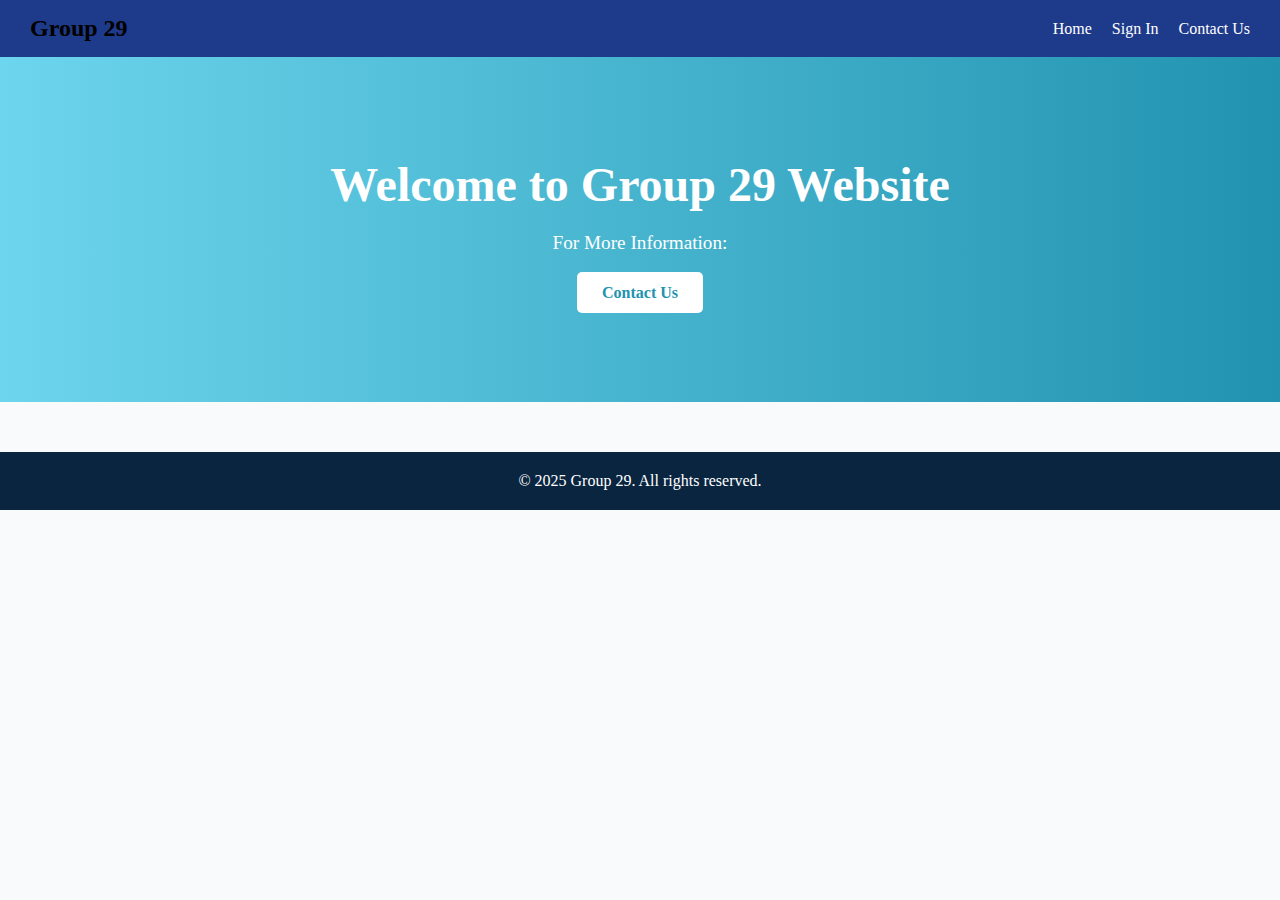
<file: index.html>
<!DOCTYPE html>
<html lang="en">
  <head>
    <meta charset="UTF-8" />
    <title>Home Page</title>
    <link rel="stylesheet" href="Styles.css" />
  </head>
  <body>
    <header>
      <nav class="navbar">
        <div class="logo">Group 29</div>
        <ul class="nav-links">
          <li><a href="index.html">Home</a></li>
          <li><a href="sign-in.html">Sign In</a></li>
          <li><a href="contact-us.html">Contact Us</a></li>
        </ul>
      </nav>
    </header>

    <main>
      <section class="hero">
        <h1>Welcome to Group 29 Website</h1>
        <p>For More Information:</p>
        <a href="contact-us.html" class="btn">Contact Us</a>
      </section>
    </main>

    <footer>
      <p>&copy; 2025 Group 29. All rights reserved.</p>
    </footer>
  </body>
</html>
</file>
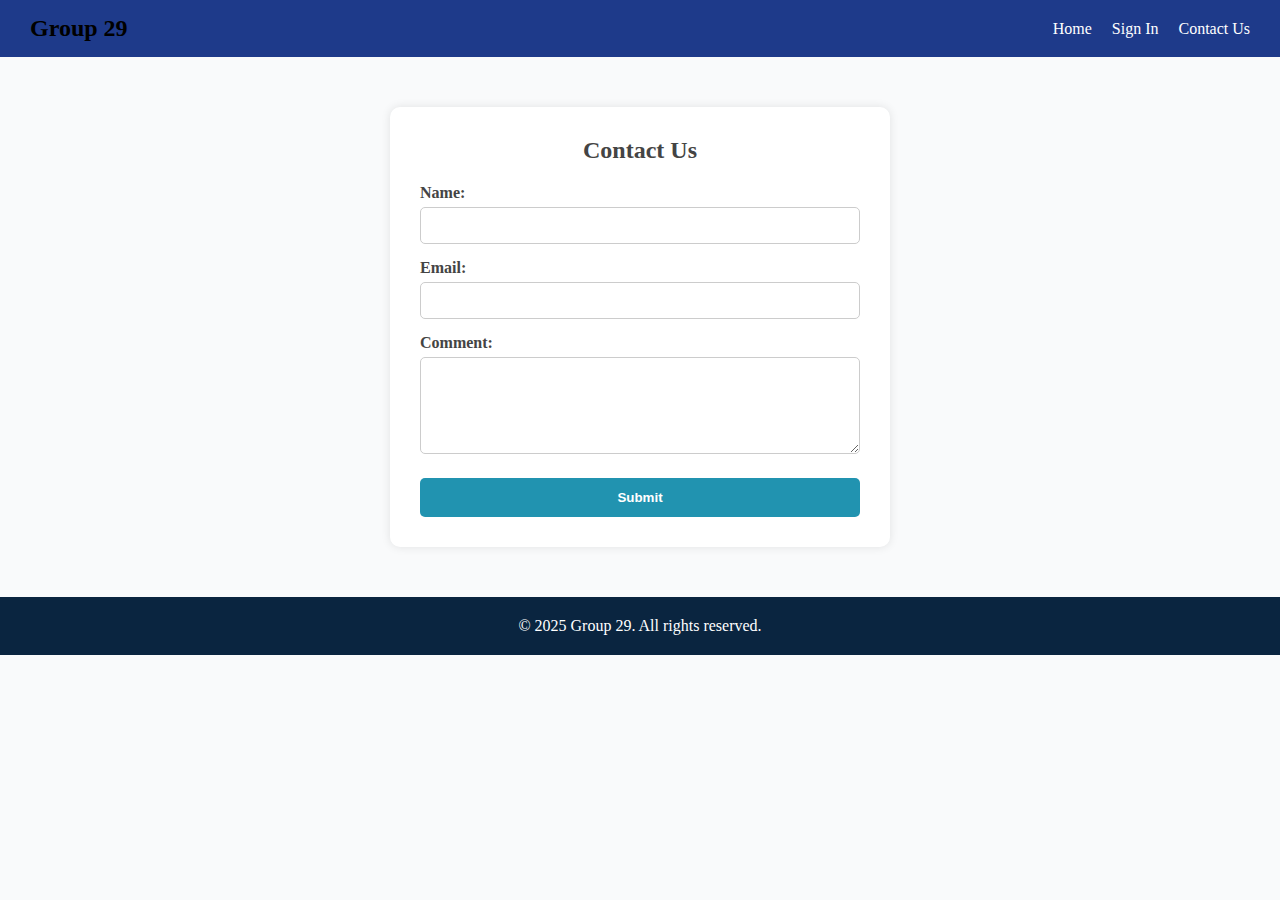
<file: contact-us.html>
<!DOCTYPE html>
<html lang="en">
  <head>
    <meta charset="UTF-8" />
    <title>Contact Us</title>
    <link rel="stylesheet" href="Styles.css" />
  </head>
  <body class="contact-page">
    <header>
      <nav class="navbar">
        <div class="logo">Group 29</div>
        <ul class="nav-links">
          <li><a href="index.html">Home</a></li>
          <li><a href="sign-in.html">Sign In</a></li>
          <li><a href="contact-us.html">Contact Us</a></li>
        </ul>
      </nav>
    </header>

    <div class="container">
      <form class="contact-form" action="#" method="post">
        <h2>Contact Us</h2>

        <label for="name">Name:</label>
        <input type="text" id="name" name="name" required />

        <label for="email">Email:</label>
        <input type="email" id="email" name="email" required />

        <label for="message">Comment:</label>
        <textarea id="message" name="message" rows="5" required></textarea>

        <button type="submit">Submit</button>
      </form>
    </div>

    <footer>
      <p>&copy; 2025 Group 29. All rights reserved.</p>
    </footer>
  </body>
</html>
</file>
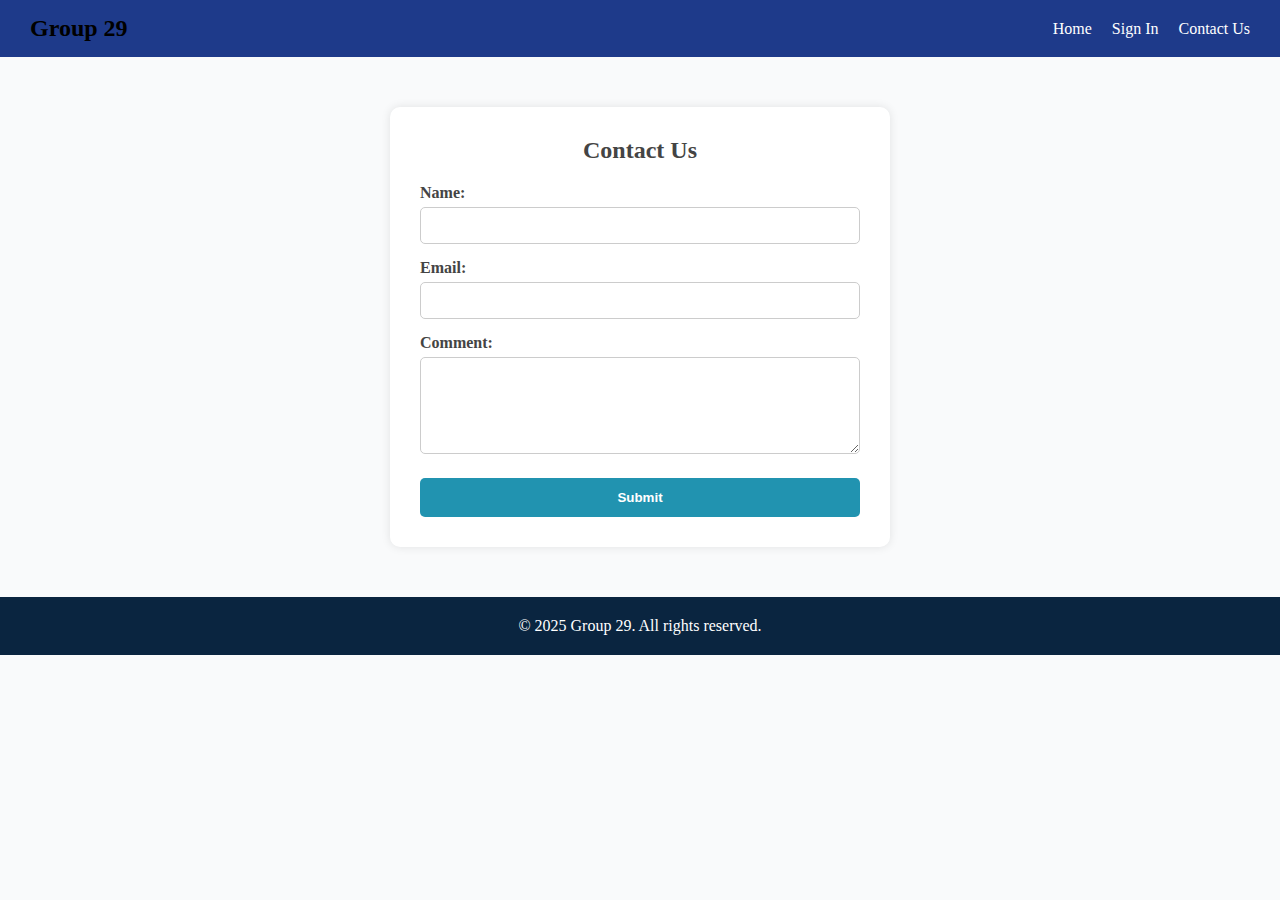
<file: ContactUs.html>
<!DOCTYPE html>
<html lang="en">
<head>
  <meta charset="UTF-8">
  <title>Contact Us</title>
  <link rel="stylesheet" href="Styles.css">
</head>
<body class="contact-page">
  <header>
    <nav class="navbar">
      <div class="logo">Group 29</div>
      <ul class="nav-links">
        <li><a href="Home.html">Home</a></li>
        <li><a href="SignIn.html">Sign In</a></li>
        <li><a href="ContactUs.html">Contact Us</a></li>
      </ul>
    </nav>
  </header>

  <div class="container">
    <form class="contact-form" action="#" method="post">
      <h2>Contact Us</h2>

      <label for="name">Name:</label>
      <input type="text" id="name" name="name" required>

      <label for="email">Email:</label>
      <input type="email" id="email" name="email" required>

      <label for="message">Comment:</label>
      <textarea id="message" name="message" rows="5" required></textarea>

      <button type="submit">Submit</button>
    </form>
  </div>

  <footer>
    <p>&copy; 2025 Group 29. All rights reserved.</p>
  </footer>
</body>
</html>
</file>
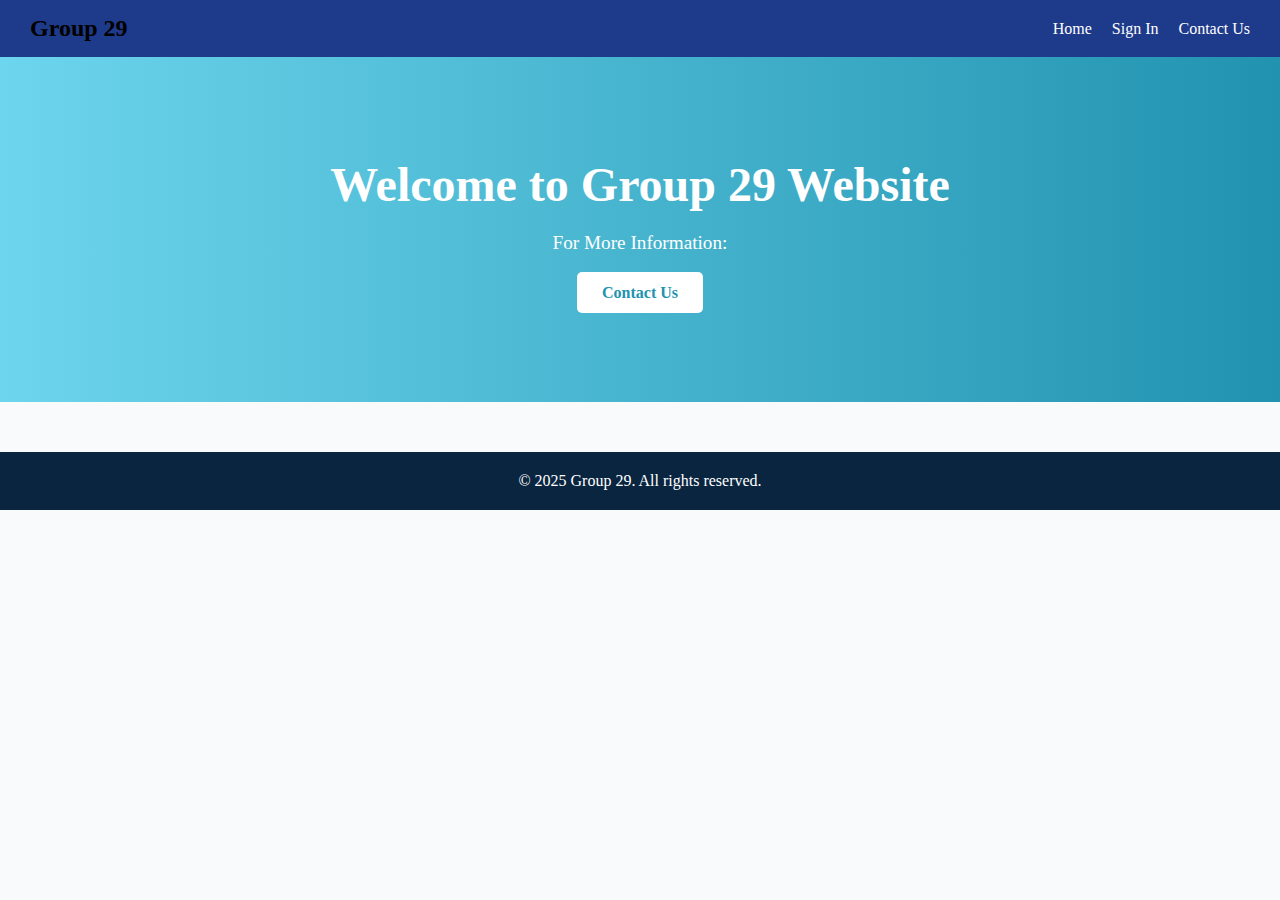
<file: Home.html>
<!DOCTYPE html>
<html lang="en">
<head>
  <meta charset="UTF-8">
  <title>Home Page</title>
  <link rel="stylesheet" href="Styles.css">
</head>
<body>
  <header>
    <nav class="navbar">
      <div class="logo">Group 29</div>
      <ul class="nav-links">
       <li><a href="Home.html">Home</a></li>
        <li><a href="SignIn.html">Sign In</a></li>
        <li><a href="ContactUs.html">Contact Us</a></li>
      </ul>
    </nav>
  </header>

  <main>
    <section class="hero">
      <h1>Welcome to Group 29 Website</h1>
      <p>For More Information:</p>
      <a href="ContactUs.html" class="btn">Contact Us</a>
    </section>
  </main>

  <footer>
    <p>&copy; 2025 Group 29. All rights reserved.</p>
  </footer>
</body>
</html>
</file>
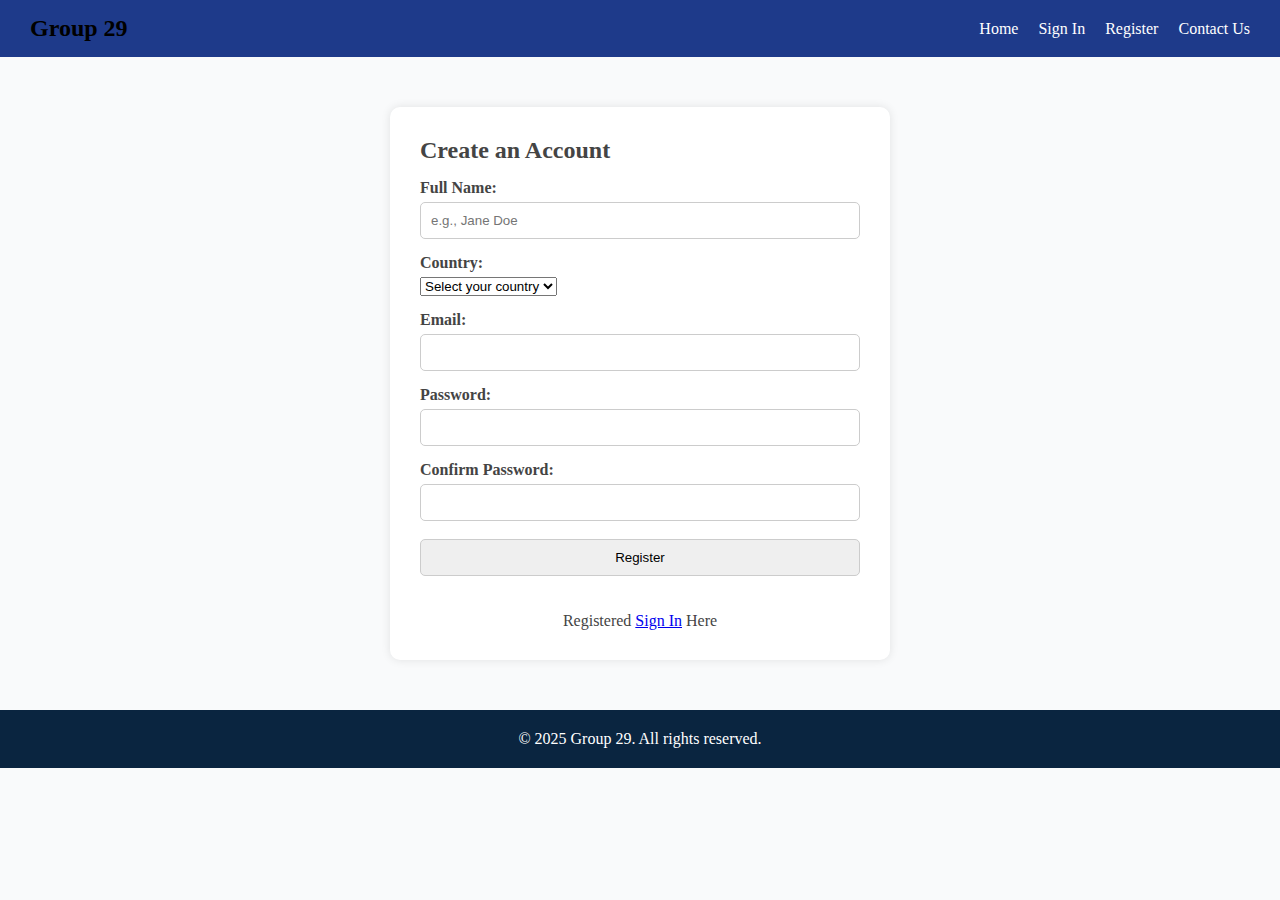
<file: Register.html>
<!DOCTYPE html>
<html lang="en">
  <head>
    <meta charset="UTF-8" />
    <title>Register</title>
    <link rel="stylesheet" href="Styles.css" />
    <style>
      .error {
        color: red;
      }
      .success {
        color: green;
      }
    </style>
  </head>
  <body class="register-page">
    <header>
      <nav class="navbar">
        <div class="logo">Group 29</div>
        <ul class="nav-links">
          <li><a href="index.html">Home</a></li>
          <li><a href="sign-in.html">Sign In</a></li>
          <li><a href="register.html">Register</a></li>
          <li><a href="contact-us.html">Contact Us</a></li>
        </ul>
      </nav>
    </header>

    <div class="container">
      <h2>Create an Account</h2>

      <form id="registrationForm" onsubmit="return validateForm()">
        <!-- Full Name -->
        <label for="full-name">Full Name:</label>
        <input
          type="text"
          id="full-name"
          name="full-name"
          placeholder="e.g., Jane Doe"
          required
        />

        <!-- Country -->
        <label for="country">Country:</label>
        <select id="country" name="country" required>
          <option value="">Select your country</option>
          <option value="US">United States</option>
          <option value="GB">United Kingdom</option>
          <option value="CA">Canada</option>
          <option value="AU">Australia</option>
          <option value="IN">India</option>
          <option value="DE">Germany</option>
          <!-- Add more countries as needed -->
        </select>

        <label for="reg-email">Email:</label>
        <input type="email" id="reg-email" name="reg-email" required /><br />

        <label for="password">Password:</label>
        <input type="password" id="password" name="password" required /><br />
        <label for="confirmPassword">Confirm Password:</label>
        <input
          type="password"
          id="confirmPassword"
          name="confirmPassword"
          required
        /><br /><br />

        <span id="message" class="error"></span>

        <input type="submit" value="Register" />
      </form>
      <br /><br />
      <center>Registered <a href="sign-in.html">Sign In</a> Here</center>
    </div>

    <footer>
      <p>&copy; 2025 Group 29. All rights reserved.</p>
    </footer>

    <script>
      function validateForm() {
        const password = document.getElementById("password").value;
        const confirmPassword =
          document.getElementById("confirmPassword").value;
        const message = document.getElementById("message");

        // Password strength regex
        const strongPasswordRegex =
          /^(?=.*[A-Za-z])(?=.*\d)(?=.*[@$!%*?&])[A-Za-z\d@$!%*?&]{8,}$/;

        if (!strongPasswordRegex.test(password)) {
          message.textContent =
            "Password must be at least 8 characters long and include a letter, number, and special character.";
          return false;
        }

        if (password !== confirmPassword) {
          message.textContent = "Passwords do not match.";
          return false;
        }

        message.textContent = "Passwords match and are strong!";
        message.className = "success";
        return true;
      }
    </script>
  </body>
</html>
</file>
<file: Styles.css>
/* === Reset === */
* {
  margin: 0;
  padding: 0;
  box-sizing: border-box;
}

body {
  font-family: Roboto;
  background-color: #f9fafb;
  color: #444444;
}

/* === Navbar === */
.navbar {
  background-color: #1e3a8a;
  padding: 15px 30px;
  display: flex;
  justify-content: space-between;
  align-items: center;
}

.logo {
  color: black;
  font-size: 1.5rem;
  font-weight: bold;
}

.nav-links {
  list-style: none;
  display: flex;
  gap: 20px;
}

.nav-links li a {
  color: white;
  text-decoration: none;
  transition: color 0.3s;
}

.nav-links li a:hover {
  color: #ff9900;
}

/* === Hero Section (Home) === */
.hero {
  text-align: center;
  padding: 100px 20px;
  background: linear-gradient(to right, #6dd5ed, #2193b0);
  color: white;
}

.hero h1 {
  font-size: 3rem;
  margin-bottom: 20px;
}

.hero p {
  font-size: 1.2rem;
  margin-bottom: 30px;
}

.btn {
  padding: 12px 25px;
  background: white;
  color: #2193b0;
  text-decoration: none;
  border-radius: 5px;
  font-weight: bold;
  transition: background 0.3s;
}

.btn:hover {
  background: #eee;
}

/* === Shared Form Styles (Sign In & Contact) === */
.container {
  max-width: 500px;
  margin: 50px auto;
  background: white;
  padding: 30px;
  border-radius: 10px;
  box-shadow: 0 0 10px rgba(0, 0, 0, 0.1);
}

form h2 {
  text-align: center;
  margin-bottom: 20px;
}

form label {
  display: block;
  margin-top: 15px;
  margin-bottom: 5px;
  font-weight: 600;
}

form input,
form textarea {
  width: 100%;
  padding: 10px;
  border-radius: 5px;
  border: 1px solid #ccc;
}

form button {
  margin-top: 20px;
  width: 100%;
  padding: 12px;
  background-color: #2193b0;
  color: white;
  border: none;
  border-radius: 5px;
  font-weight: bold;
  cursor: pointer;
  transition: background 0.3s;
}

form button:hover {
  background-color: Black;
}

/* === Footer === */
footer {
  text-align: center;
  background: #0a2540;
  color: white;
  padding: 20px;
  margin-top: 50px;
}
</file>
